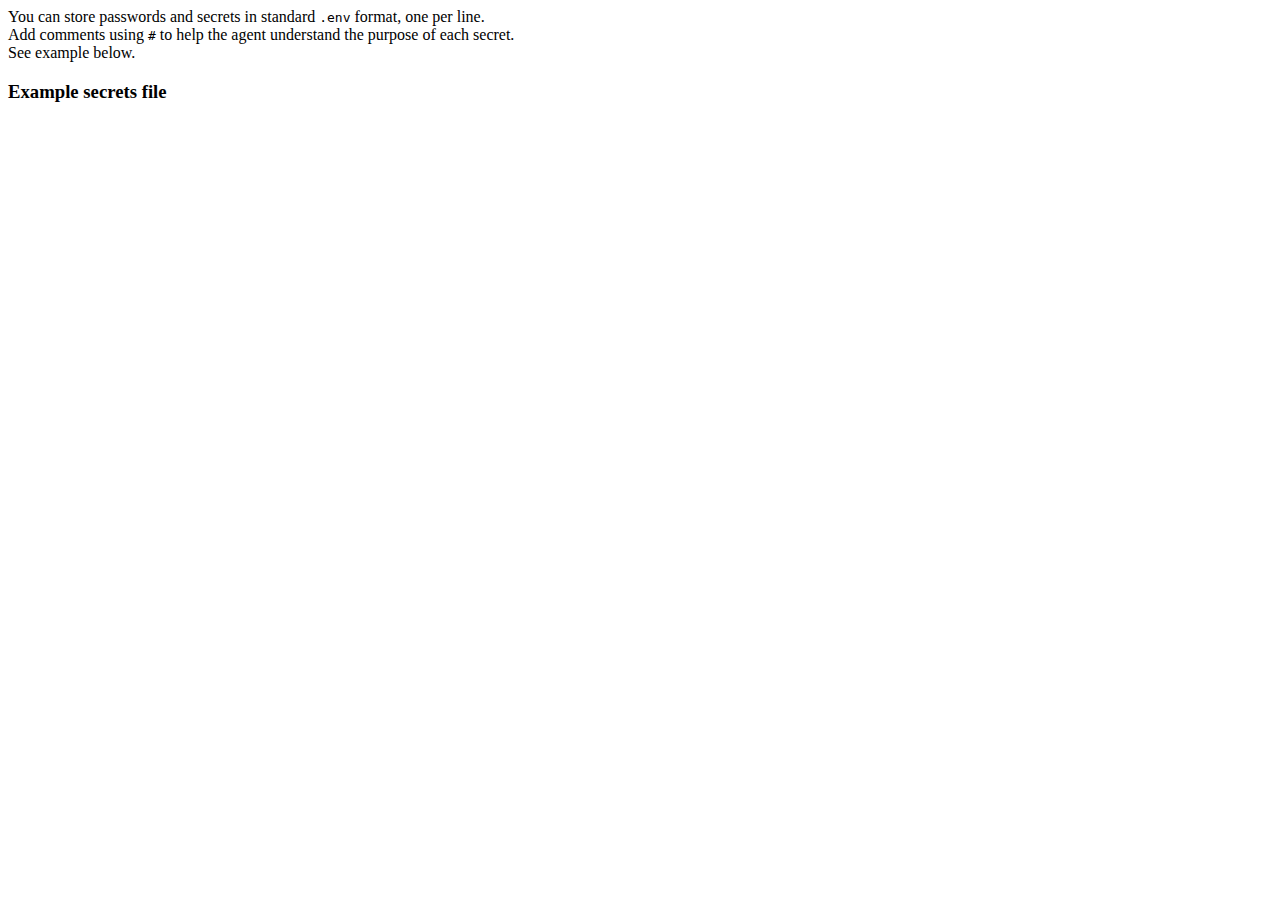
<file: webui/components/settings/secrets/example-secrets.html>
<html>

<head>
    <title>Example secrets file</title>

</head>

<body>
    <div x-data>
        <p>You can store passwords and secrets in standard <code>.env</code> format, one per line.<br>
Add comments using <code>#</code> to help the agent understand the purpose of each secret.<br>
See example below.</p>


        <h3>Example secrets file</h3>
        <div id="secrets-example"></div>

        <script>
            setTimeout(() => {
                const envExample = `# Sales email credentials
SALES_EMAIL_USERNAME="sales@company.com"
SALES_EMAIL_PASSWORD="s3cret-p4$$w0rd"

# Search engine API keys
BRAVE_API_KEY="brv_xxxxxxxxxxxxxxxxxxxxx"
GOOGLE_API_KEY="AIzaSyD-xxxxxxxxxxxxxxxxxxxx"

# Email password for notifications
NOTIF_EMAIL_PASSWORD="another-secret-password"
`;

                const editor = ace.edit("secrets-example");
                const dark = localStorage.getItem("darkMode");
                if (dark != "false") {
                    editor.setTheme("ace/theme/github_dark");
                } else {
                    editor.setTheme("ace/theme/tomorrow");
                }
                editor.session.setMode("ace/mode/ini");
                editor.setValue(envExample);
                editor.clearSelection();
                editor.setReadOnly(true);
            }, 0);
        </script>
        <!-- </template> -->
    </div>

    <style>
        #secrets-example {
            width: 100%;
            height: 20em;
        }
    </style>

</body>

</html>
</file>
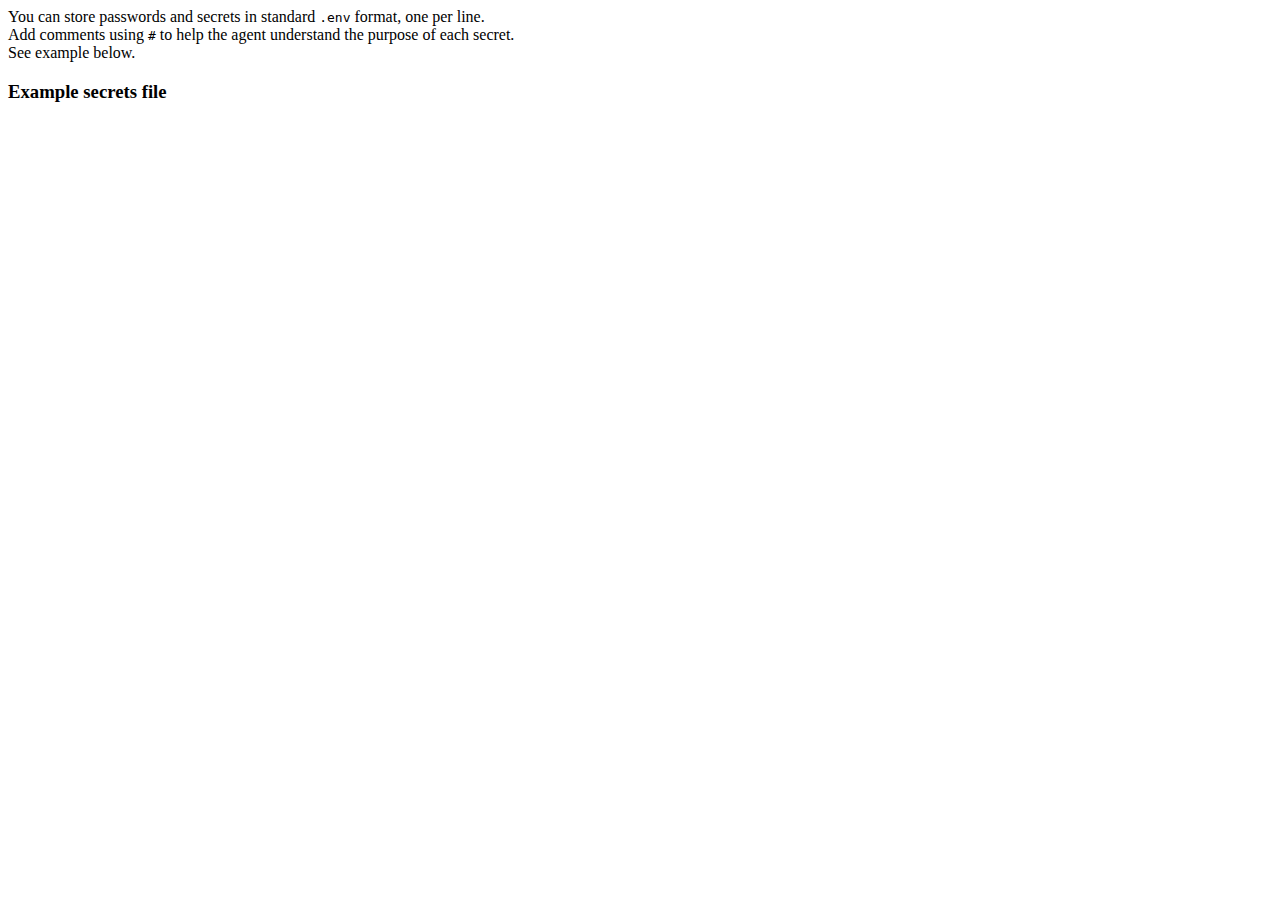
<file: webui/components/settings/secrets/example-vars.html>
<html>

<head>
    <title>Example secrets file</title>

</head>

<body>
    <div x-data>
        <p>You can store passwords and secrets in standard <code>.env</code> format, one per line.<br>
Add comments using <code>#</code> to help the agent understand the purpose of each secret.<br>
See example below.</p>


        <h3>Example secrets file</h3>
        <div id="secrets-example"></div>

        <script>
            setTimeout(() => {
                const envExample = `# Sales email connection
SALES_EMAIL_IMAP_HOST="imap.company.com"
SALES_EMAIL_IMAP_PORT=993
SALES_EMAIL_IMAP_SSL=true

# Other email params
CHECK_INTERVAL=60 # check every X seconds
RETRY_INTERVAL=10 # retry every X seconds
MAX_RETRIES=3 # max retries
`;

                const editor = ace.edit("secrets-example");
                const dark = localStorage.getItem("darkMode");
                if (dark != "false") {
                    editor.setTheme("ace/theme/github_dark");
                } else {
                    editor.setTheme("ace/theme/tomorrow");
                }
                editor.session.setMode("ace/mode/ini");
                editor.setValue(envExample);
                editor.clearSelection();
                editor.setReadOnly(true);
            }, 0);
        </script>
        <!-- </template> -->
    </div>

    <style>
        #secrets-example {
            width: 100%;
            height: 20em;
        }
    </style>

</body>

</html>
</file>
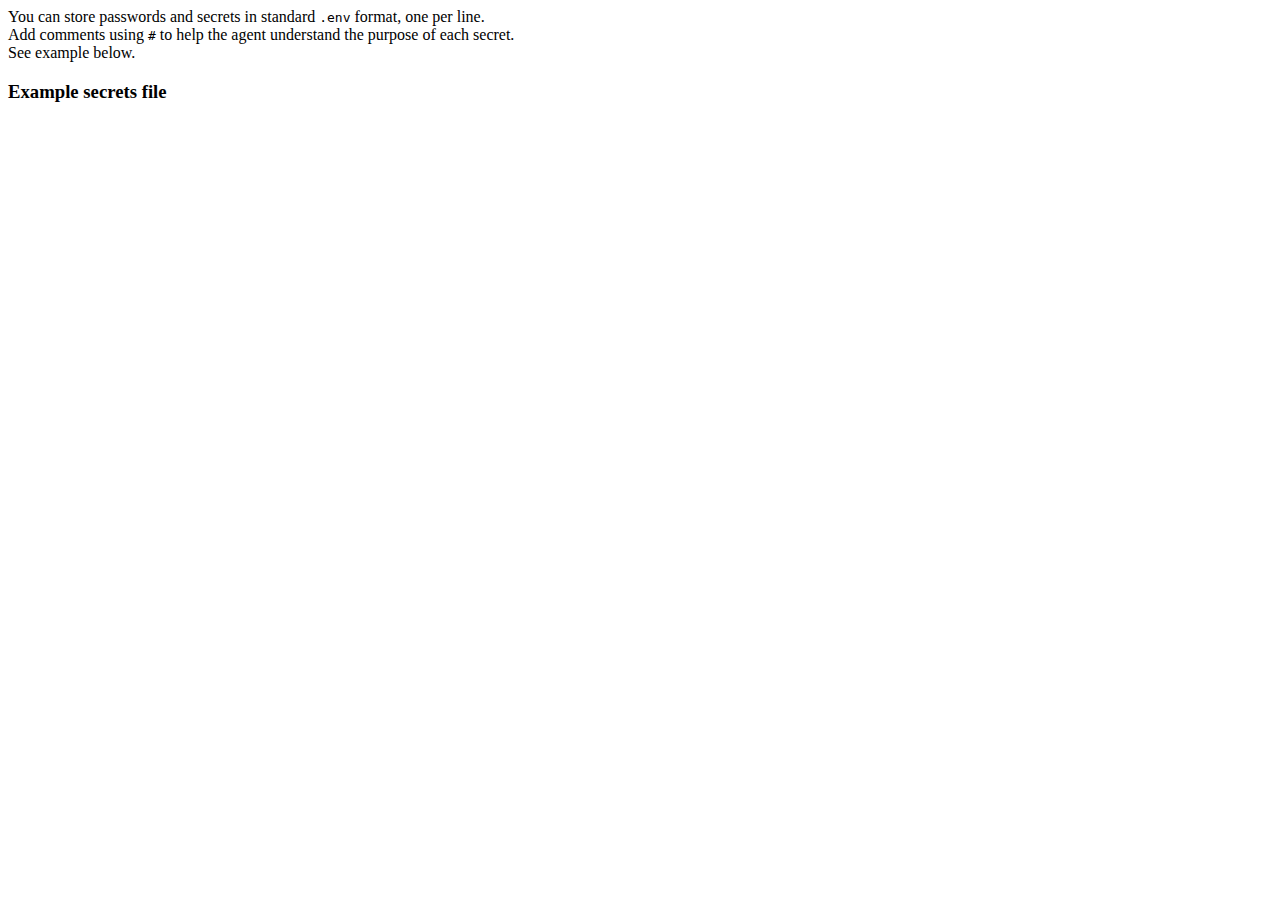
<file: webui/components/settings/secrets/example.html>
<html>

<head>
    <title>Example secrets file</title>

</head>

<body>
    <div x-data>
        <p>You can store passwords and secrets in standard <code>.env</code> format, one per line.<br>
Add comments using <code>#</code> to help the agent understand the purpose of each secret.<br>
See example below.</p>


        <h3>Example secrets file</h3>
        <div id="secrets-example"></div>

        <script>
            setTimeout(() => {
                const envExample = `# Sales email credentials
SALES_EMAIL_USERNAME="sales@company.com"
SALES_EMAIL_PASSWORD="s3cret-p4$$w0rd"

# Search engine API keys
BRAVE_API_KEY="brv_xxxxxxxxxxxxxxxxxxxxx"
GOOGLE_API_KEY="AIzaSyD-xxxxxxxxxxxxxxxxxxxx"

# Email password for notifications
EMAIL_PASSWORD="another-secret-password"
`;

                const editor = ace.edit("secrets-example");
                const dark = localStorage.getItem("darkMode");
                if (dark != "false") {
                    editor.setTheme("ace/theme/github_dark");
                } else {
                    editor.setTheme("ace/theme/tomorrow");
                }
                editor.session.setMode("ace/mode/ini");
                editor.setValue(envExample);
                editor.clearSelection();
                editor.setReadOnly(true);
            }, 0);
        </script>
        <!-- </template> -->
    </div>

    <style>
        #secrets-example {
            width: 100%;
            height: 20em;
        }
    </style>

</body>

</html>
</file>
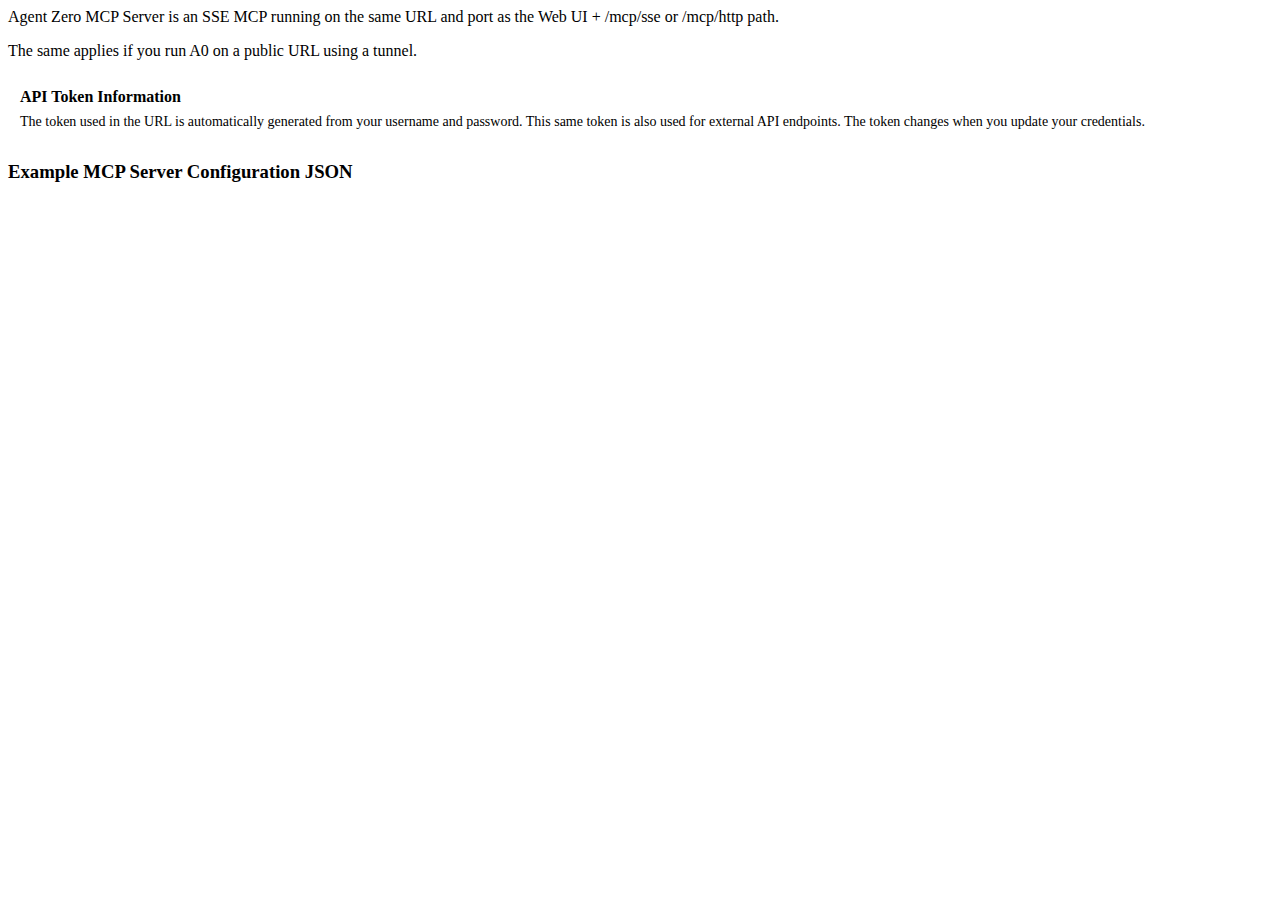
<file: webui/components/settings/mcp/server/example.html>
<html>

<head>
    <title>Connection to A0 MCP Server</title>

</head>

<body>
    <div x-data>
        <p>Agent Zero MCP Server is an SSE MCP running on the same URL and port as the Web UI + /mcp/sse or /mcp/http path.</p>
        <p>The same applies if you run A0 on a public URL using a tunnel.</p>

        <!-- API Token Information -->
        <div style="background-color: var(--color-bg-secondary); border: 1px solid var(--color-border); border-radius: 6px; padding: 12px; margin: 16px 0;">
            <h4 style="margin: 0 0 8px 0; color: var(--color-text-primary);">API Token Information</h4>
            <p style="margin: 0; color: var(--color-text-secondary); font-size: 14px;">
                The token used in the URL is automatically generated from your username and password.
                This same token is also used for external API endpoints. The token changes when you update your credentials.
            </p>
        </div>

        <h3>Example MCP Server Configuration JSON</h3>
        <div id="mcp-server-example"></div>

        <script>
            setTimeout(() => {
                const url = window.location.origin;
                const token = settingsModalProxy.settings.sections.filter(x => x.id == "mcp_server")[0].fields.filter(x => x.id == "mcp_server_token")[0].value;
                const jsonExample = JSON.stringify({
                    "mcpServers":
                    {
                        "agent-zero": {
                            "type": "sse",
                            "url": `${url}/mcp/t-${token}/sse`
                        },
                        "agent-zero-http": {
                            "type": "streamable-http",
                            "url": `${url}/mcp/t-${token}/http`
                        }
                    }
                }, null, 2);

                const editor = ace.edit("mcp-server-example");
                const dark = localStorage.getItem("darkMode");
                if (dark != "false") {
                    editor.setTheme("ace/theme/github_dark");
                } else {
                    editor.setTheme("ace/theme/tomorrow");
                }
                editor.session.setMode("ace/mode/json");
                editor.setValue(jsonExample);
                editor.clearSelection();
                editor.setReadOnly(true);
            }, 0);
        </script>
        <!-- </template> -->
    </div>

    <style>
        #mcp-server-example {
            width: 100%;
            height: 15em;
        }
    </style>

</body>

</html>
</file>
